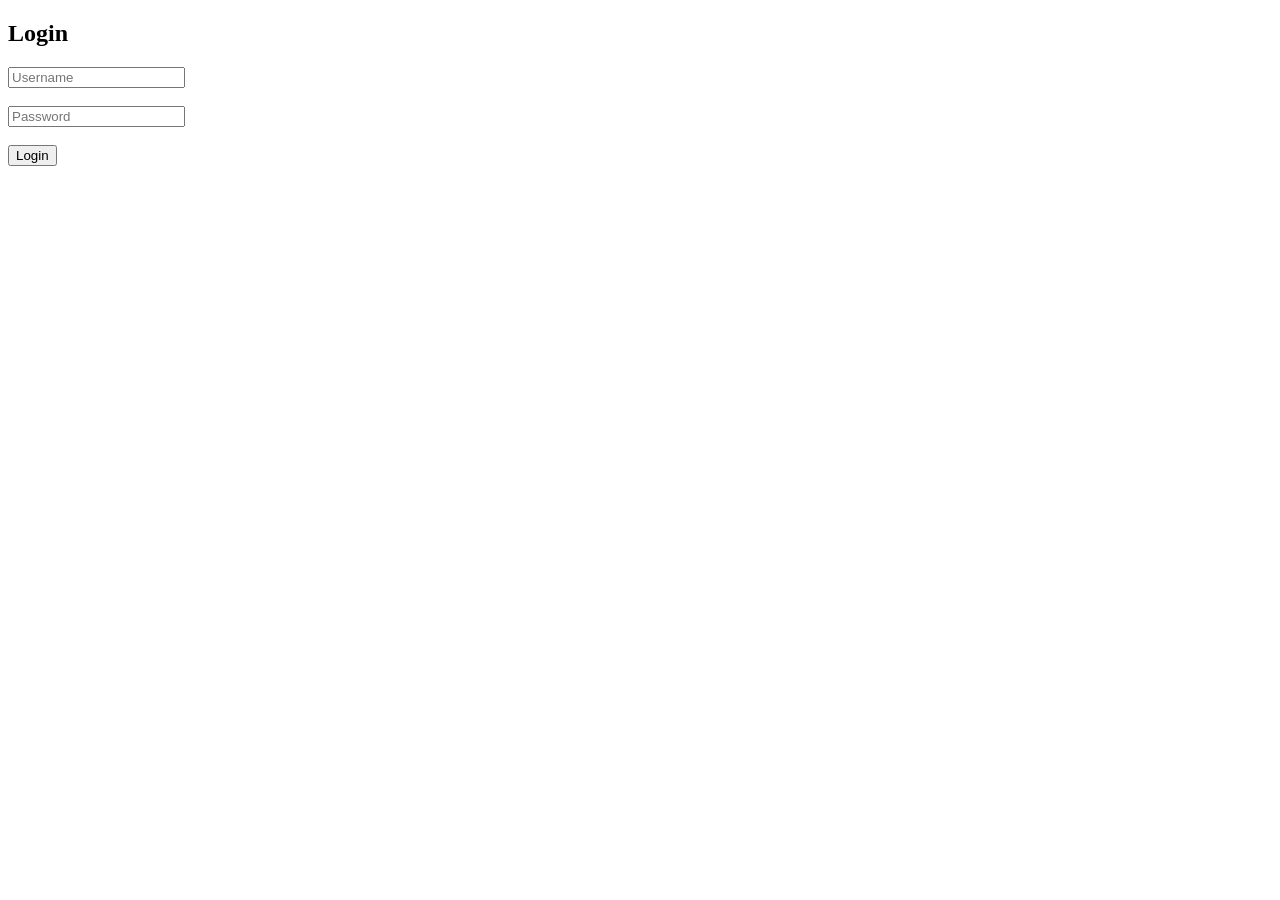
<file: web-chall/web-chall/web4/templates/index.html>
<!DOCTYPE html>
<html>
<head>
  <title>Login</title>
</head>
<body>
  <h2>Login</h2>

  <form method="POST">
    <input name="username" placeholder="Username"><br><br>
    <input name="password" type="password" placeholder="Password"><br><br>
    <button type="submit">Login</button>
  </form>
<!-- REMOVE THIS (TESTING ONLY) -->
<!-- admin:sawit123 -->
</body>
</html>
</file>
